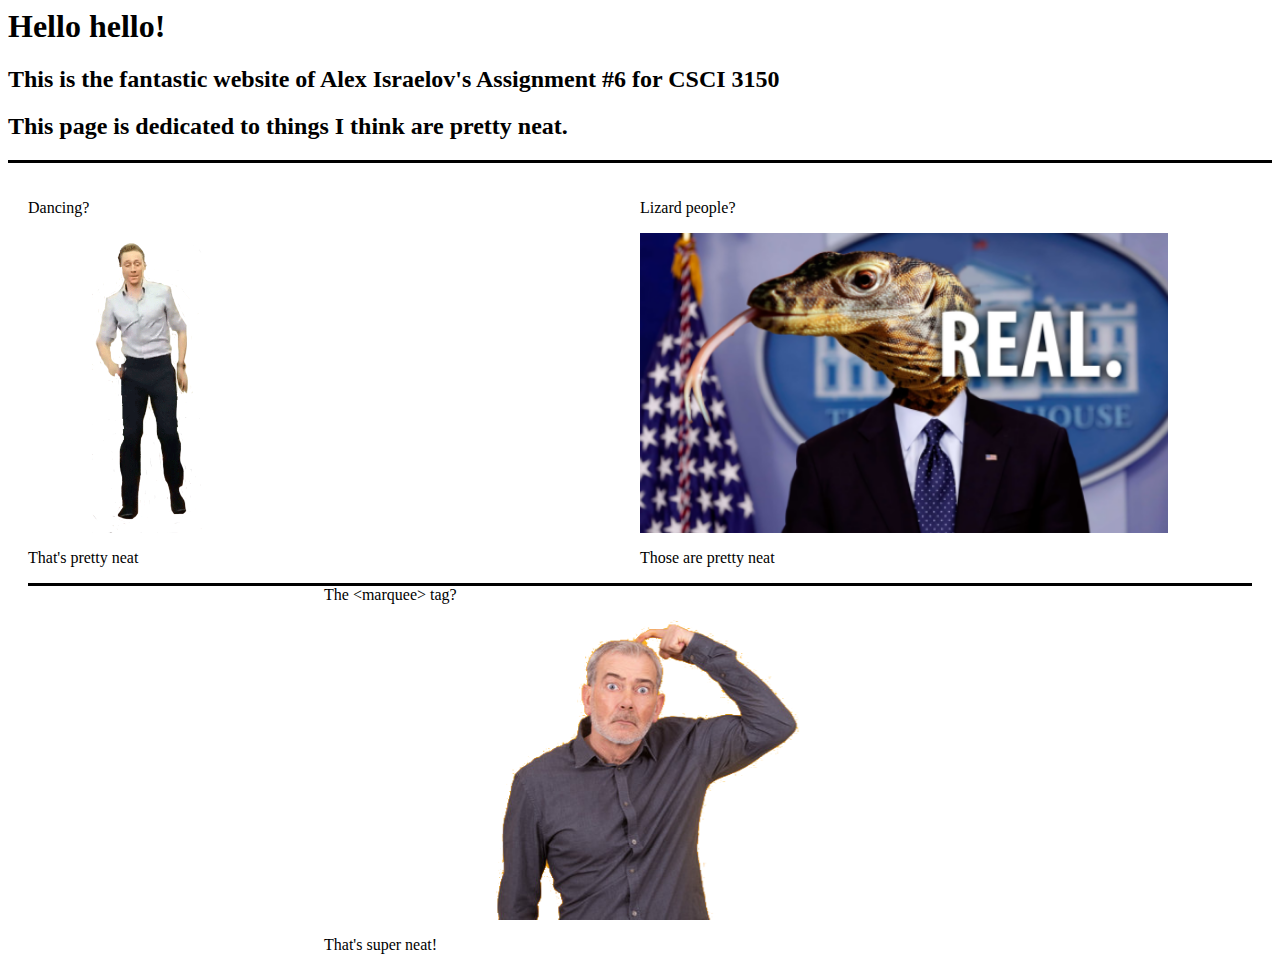
<file: index.html>
<html>

<head>
    <link rel="stylesheet" href="style.css">
    <title>Assignment 6</title>
</head>

<body>
    <h1>Hello hello!</h1>
    <h2>This is the fantastic website of Alex Israelov's Assignment #6 for CSCI 3150</h2>
    <h2>This page is dedicated to things I think are pretty neat.</h2>

    <div class="doubleContainer">
        <div class="doubleChild">
            <div>
                <p>Dancing?</p>
                <img id="danceImg" src="img/dancing.gif">
                <p>That's pretty neat</p>
            </div>
        </div>
        <div class="doubleChild">
            <div>
                <p>Lizard people?</p>
                <img src="img/lizard.png">
                <p>Those are pretty neat</p>
            </div>
        </div>
    </div>
    <br>
    <div id="final" class="center">
        <p>The &ltmarquee&gt tag?</p>
        <marquee behavior="alternate" scrollamount="20"><img src="img/wtf.png"></marquee>
        <p>That's super neat!</p>
    </div>
</body>

</html>
</file>
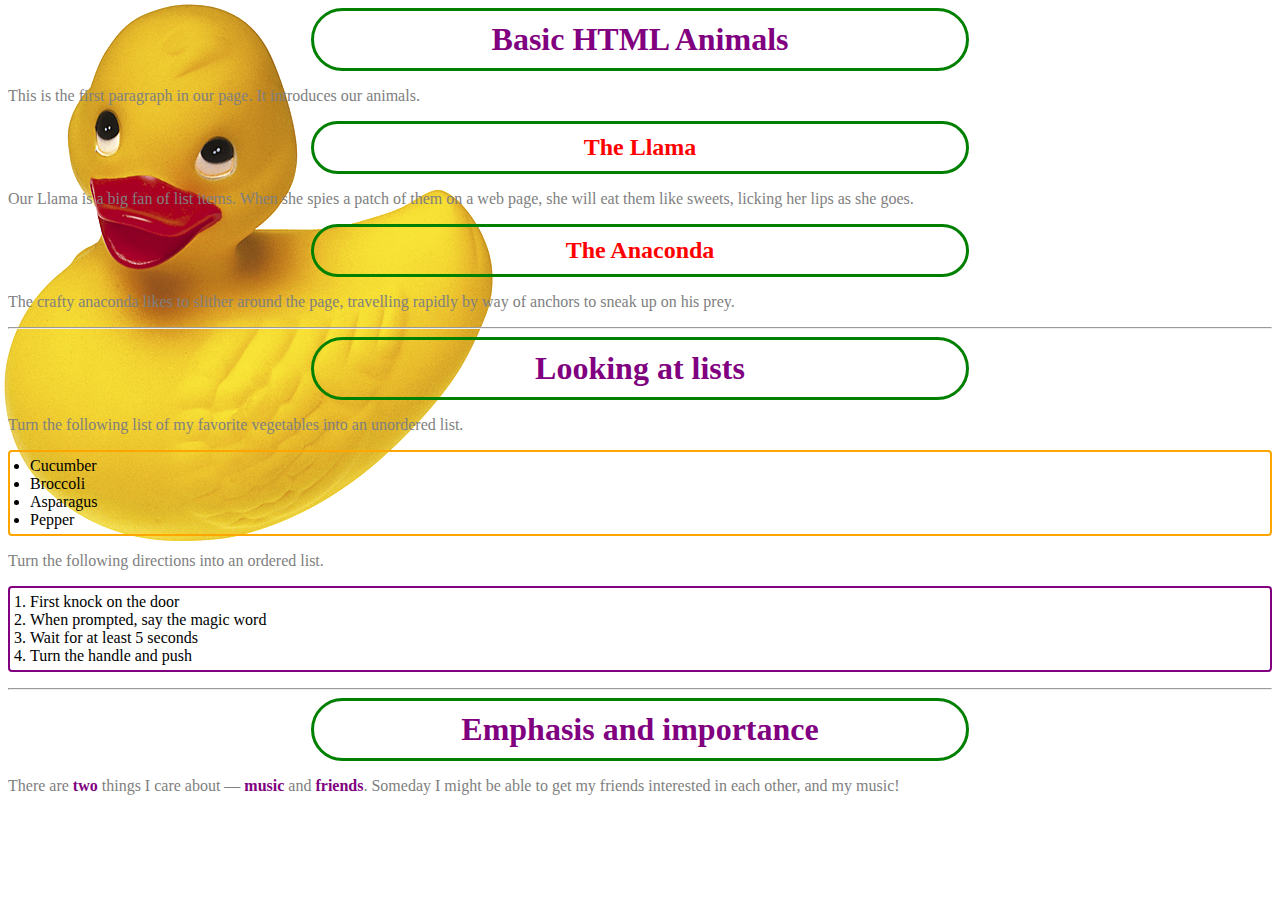
<file: assignment7/index.html>
<html>

  <head>
    <title>Assignment 7</title>
    <link href="https://fonts.googleapis.com/css?family=Open+Sans+Condensed:300|Sonsie+One" rel="stylesheet" type="text/css">

    <!----- Add the link to your style sheet --------->
            <link rel="stylesheet" href="style.css">
    <!------------------------------------------------>
    
    
        <!-- the below three lines are a fix to get HTML5 semantic elements working in old versions of Internet Explorer-->
        <!--[if lt IE 9]>
          <script src="https://cdnjs.cloudflare.com/ajax/libs/html5shiv/3.7.3/html5shiv.js"></script>
        <![endif]-->
    
  </head>

  <body>
    <h1>
      Basic HTML Animals
    </h1>

    <p>
      This is the first paragraph in our page. It introduces our animals.
    </p>

    <h2>
      The Llama
    </h2>

    <p>
      Our Llama is a big fan of list items. When she spies a patch of them on a web page, she will eat them like sweets, licking her lips as she goes.
    </p>

    <h2>
      The Anaconda
    </h2>

    <p>
      The crafty anaconda likes to slither around the page, travelling rapidly by way of anchors to sneak up on his prey.
    </p>


    <hr>

    <h1>Looking at lists</h1>

    <p>Turn the following list of my favorite vegetables into an unordered list.</p>

    <ul>
      <li>Cucumber</li>
      <li>Broccoli</li>
      <li>Asparagus</li>
      <li>Pepper</li>
    </ul>





    <p>Turn the following directions into an ordered list.</p>

    <ol>
      <li> First knock on the door</li>
      <li> When prompted, say the magic word</li>
      <li> Wait for at least 5 seconds</li>
      <li>Turn the handle and push</li>
    </ol>

    <hr>

    <h1>Emphasis and importance</h1>

    <p>There are <strong>two</strong> things I care about — <strong>music</strong> and <strong>friends</strong>. Someday I might be able to get my friends interested in each other, and my music!</p>



  </body>

</html>
</file>
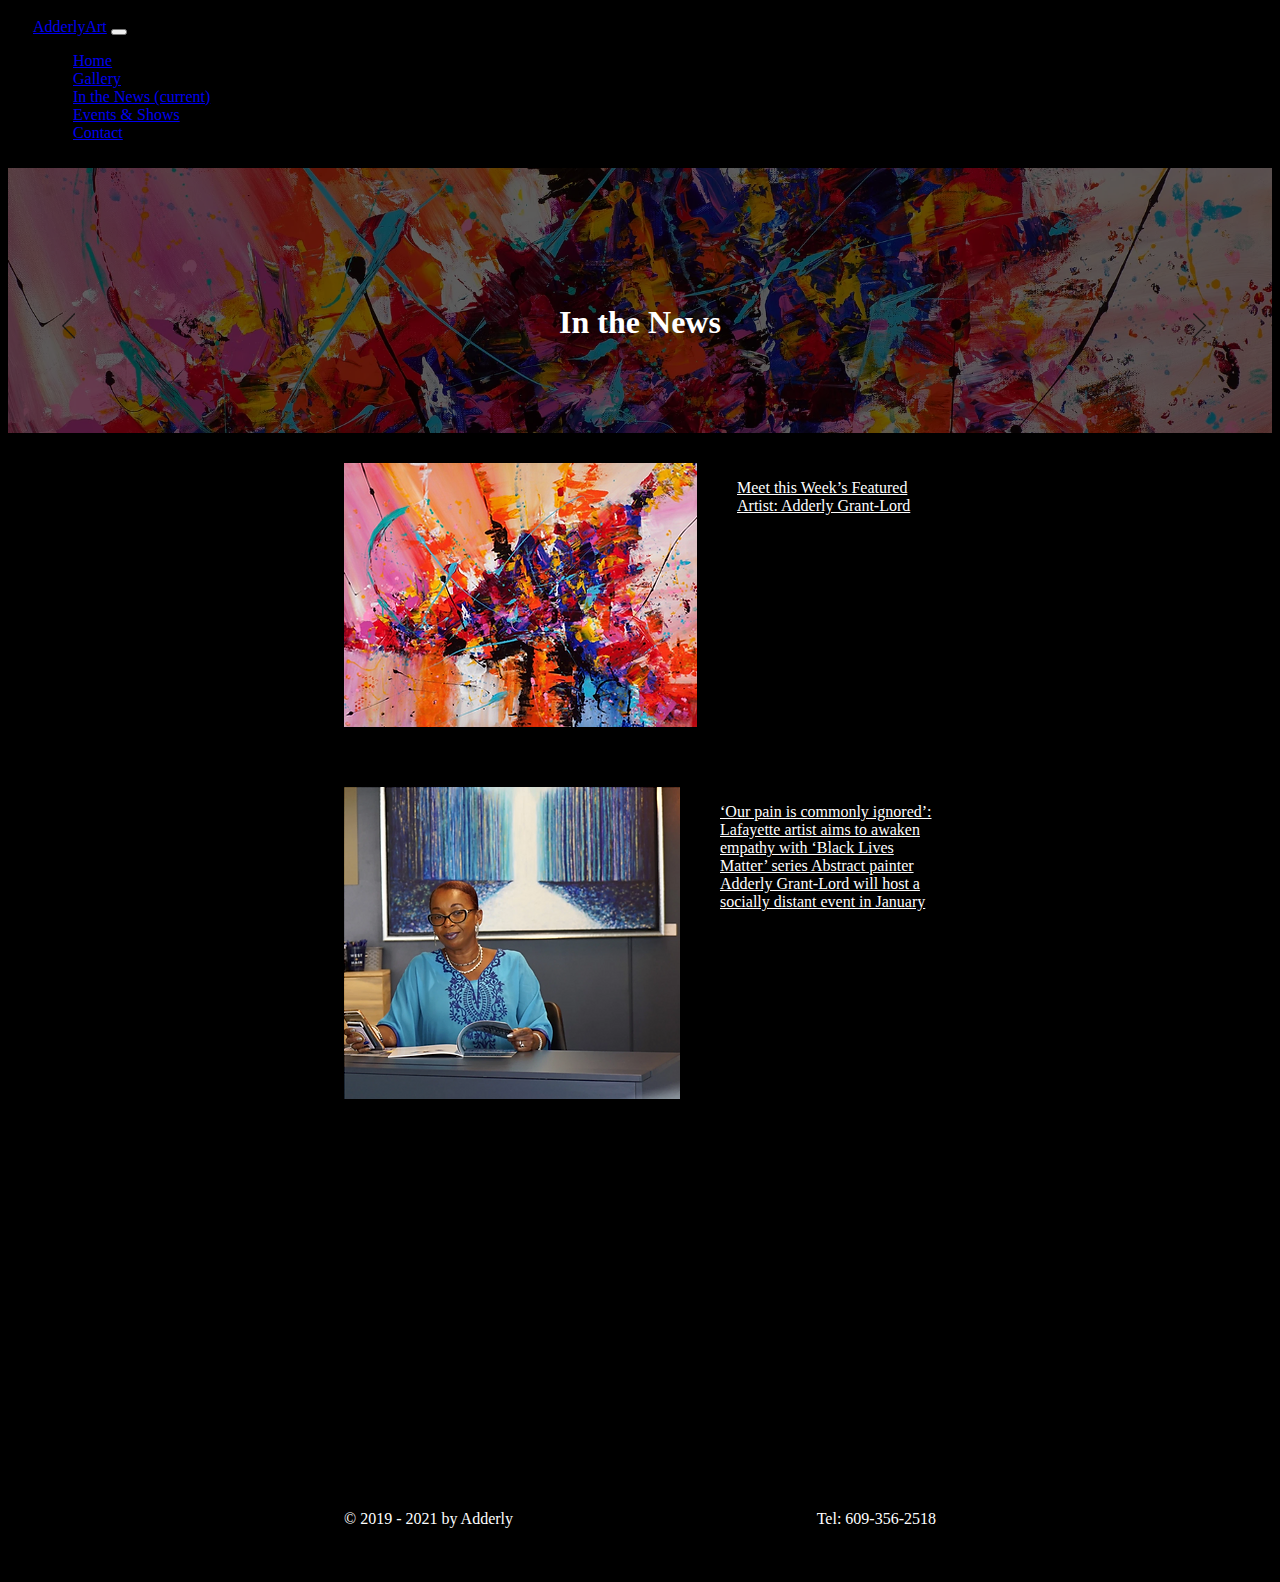
<file: adderlyart/news.html>
<html>

<head>
    <link href="https://cdn.jsdelivr.net/npm/bootstrap@5.3.0-alpha3/dist/css/bootstrap.min.css" rel="stylesheet"
        integrity="sha384-KK94CHFLLe+nY2dmCWGMq91rCGa5gtU4mk92HdvYe+M/SXH301p5ILy+dN9+nJOZ" crossorigin="anonymous">
    <script src="https://cdn.jsdelivr.net/npm/bootstrap@5.3.0-alpha3/dist/js/bootstrap.bundle.min.js"
        integrity="sha384-ENjdO4Dr2bkBIFxQpeoTz1HIcje39Wm4jDKdf19U8gI4ddQ3GYNS7NTKfAdVQSZe"
        crossorigin="anonymous"></script>
    <link rel="stylesheet" href="style.css">
    <title>AdderlyArt</title>

</head>

<body>
    <div id="wrapperDiv">
        <nav class="navbar navbar-expand-lg navbar-dark bg-dark">
            <a class="navbar-brand" href="index.html">AdderlyArt</a>
            <button class="navbar-toggler" type="button" data-toggle="collapse" data-target="#navbarSupportedContent"
                aria-controls="navbarSupportedContent" aria-expanded="false" aria-label="Toggle navigation">
                <span class="navbar-toggler-icon"></span>
            </button>

            <div class="collapse navbar-collapse" id="navbarSupportedContent">
                <ul class="navbar-nav mr-auto">
                    <li class="nav-item active">
                        <a class="nav-link" href="index.html">Home</a>
                    </li>
                    <li class="nav-item">
                        <a class="nav-link" href="#">Gallery</a>
                    </li>
                    <li class="nav-item">
                        <a class="nav-link" href="#">In the News <span class="sr-only">(current)</span></a>
                    </li>
                    <li class="nav-item">
                        <a class="nav-link" href="#">Events & Shows</a>
                    </li>
                    <li class="nav-item">
                        <a class="nav-link" href="#">Contact</a>
                    </li>

                </ul>

            </div>
        </nav>

        <div id="heroSection">
            <img src="img/hero.png"
                alt="Abstract artwork with primarily red, pink, and blue tones. Titled 'Untouchable Place'.">
            <h1 class="centeredHeroText">In the News</h1>
        </div>

        <div class="imageTextSection center">
            <div>
                <a href="https://www.westandmain.co/blog/meet-this-weeks-featured-artist-adderly-grant-lord">
                    <img alt="Article 1" src="img/a1.png">
                </a>
            </div>
            <div>
                <a href="https://www.westandmain.co/blog/meet-this-weeks-featured-artist-adderly-grant-lord">
                    <p>Meet this Week’s Featured Artist: Adderly Grant-Lord</p>
                </a>
            </div>
        </div>

        <div class="imageTextSection center">
            <div>
                <a
                    href="https://www.dailycamera.com/2020/12/23/our-pain-is-commonly-ignored-lafayette-artist-aims-to-awaken-empathy-with-black-lives-matter-series/">
                    <img alt="Article 2" src="img/a2.png">
                </a>
            </div>
            <div>
                <a
                    href="https://www.dailycamera.com/2020/12/23/our-pain-is-commonly-ignored-lafayette-artist-aims-to-awaken-empathy-with-black-lives-matter-series/">
                    <p>‘Our pain is commonly ignored’: Lafayette artist aims to awaken empathy with ‘Black Lives Matter’
                        series

                        Abstract painter Adderly Grant-Lord will host a socially distant event in January</p>
                </a>
            </div>
        </div>

        <div id="ytVideo" class="center">
            <iframe width="560" height="315" src="https://www.youtube.com/embed/jmsQelrMRKI" title="YouTube video player" frameborder="0" allow="accelerometer; autoplay; clipboard-write; encrypted-media; gyroscope; picture-in-picture; web-share" allowfullscreen></iframe>
        </div>

        <div>
            <div class="imageTextSection center">
                <div class="left">
                    <p>© 2019 - 2021 by Adderly</p>
                </div>
                <div class="right footerRight">
                    <p>Tel: 609-356-2518</p>
                </div>
            </div>
        </div>
    </div>



</body>

</html>
</file>
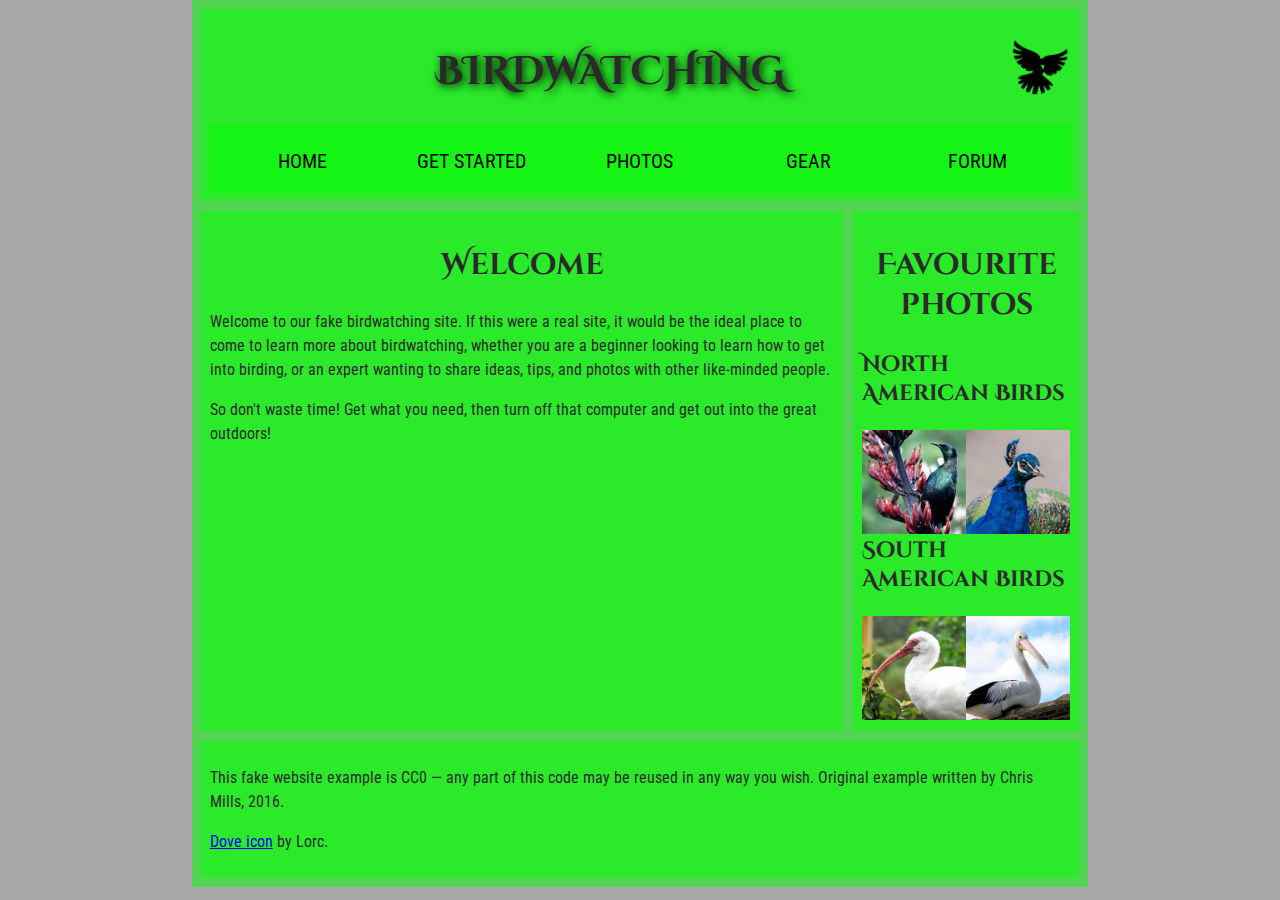
<file: assignment8/pageregions.html>
<!DOCTYPE html>
<html lang="en">

<head>
  <link rel="stylesheet" href="bwstyle.css">
  <meta charset="utf-8">
  <title>Birds</title>
  <link href="https://fonts.googleapis.com/css?family=Roboto+Condensed:300%7CCinzel+Decorative:700" rel="stylesheet">


  <!--[if lt IE 9]>
      <script src="https://cdnjs.cloudflare.com/ajax/libs/html5shiv/3.7.3/html5shiv.js"></script>
    <![endif]-->
</head>

<body>


  <div class="flex-container">

    <header role="banner">
      <h1>Birdwatching</h1>
      <img src="images/dove.png" alt="a simple dove logo">

      <nav>
      <ul>
        <li><span>Home</span></li>
        <li><a href="#">Get started</a></li>
        <li><a href="#">Photos</a></li>
        <li><a href="#">Gear</a></li>
        <li><a href="#">Forum</a></li>
      </ul>
    </nav>

    </header>

    <main role="main">
    <h2>Welcome</h2>

    <p>Welcome to our fake birdwatching site. If this were a real site, it would be the ideal place to come to learn
      more about birdwatching, whether you are a beginner looking to learn how to get into birding, or an expert wanting
      to share ideas, tips, and photos with other like-minded people.</p>

    <p>So don't waste time! Get what you need, then turn off that computer and get out into the great outdoors!</p>
      </main>

    <aside role=”complementary”>
      <h2>Favourite photos</h2>
      <h3>North American Birds</h3>

      <a href="images/favorite-1.jpg"><img src="images/favorite-1_th.jpg"
          alt="Small black bird, black claws, long black slender beak, links to larger version of the image"></a>

      <a href="images/favorite-2.jpg"><img src="images/favorite-2_th.jpg"
          alt="Top half of a pretty bird with bright blue plumage on neck, light colored beak, blue headdress, links to larger version of the image"></a>
      <h3>
        South American Birds
      </h3>
      <a href="images/favorite-3.jpg"><img src="images/favorite-3_th.jpg"
          alt="Top half of a large bird with white plumage, very long curved narrow light colored break, links to larger version of the image"></a>
      <a href="images/favorite-4.jpg"><img src="images/favorite-4_th.jpg"
          alt="Large bird, mostly white plumage with black plumage on back and rear, long straight white beak, links to larger version of the image"></a>
    </aside>
    <footer>
    <div role="contentinfo">
    <p>This fake website example is CC0 — any part of this code may be reused in any way you wish. Original example
      written by Chris Mills, 2016.</p>

    <p><a href="http://game-icons.net/lorc/originals/dove.html">Dove icon</a> by Lorc.</p>
      </div>
    </footer>
  </div>
</file>
<file: style.css>
.doubleContainer{
    border-top: 3px solid #000;
    padding: 20px;
}

.doubleChild{
    border-bottom: 3px solid #000;
    width: 50%;
    height:400px;
    float: left;
}

img{
    height:300px;
}

.center {
    margin: auto;
    width: 50%;
  }
</file>
<file: assignment7/style.css>
h1,
h2 {
  color: red;
}

p {
  color: gray;
}

ul {
  border: 2px solid orange;
}

ol {
  border: 2px solid purple;
}

ol,
ul {
  padding: 5px 20px;
  border-radius: 4px;
}


h1,
strong {
  color: purple;
}

em {
  color: gray;
}

h1 , h2{
   margin: auto;
  width: 50%;
  border: 3px solid green;
  padding: 10px;
  text-align: center;
  
  border-radius: 90px;
}

body{
  background-image: url('duck.png');
  background-repeat: no-repeat;
}
</file>
<file: adderlyart/style.css>
body {
    background-color: black !important;
}

#heroSection {
    width: 100%;
    position: relative;
    text-align: center;
    color: white;
}

#heroSection img {
    width: 100%;
    height: 30%;
    object-fit: cover;
    opacity: 40%;
}

#heroSection .centeredHeroText {
    position: absolute;
    top: 50%;
    left: 50%;
    transform: translate(-50%, -50%);
}

.imageTextSection {
    width: 80%;
    display: flex;
    color: white;
}

.imageTextSection .left {
    float: left;
    width: 100%;
}

.imageTextSection .right {
    float: right;
    width: 100%;
}

.imageTextSection div{
    padding: 20px;
}

.imageTextSection a {
    color: white;
}

.center {
    margin: auto;
    width: 50%;
    padding: 10px;
  }

  #formSection{
    text-align: center;
    color: white;
  }

  #formSection form{
    width: 60%;
  }

  #formSection input,textarea{
    margin: 10px;
  }

/* Ripped from OG site */
.social{
  --color_0: 255,255,255;
  --color_1: 255,255,255;
  --color_2: 0,0,0;
  --color_3: 237,28,36;
  --color_4: 0,136,203;
  --color_5: 255,203,5;
  --color_6: 114,114,114;
  --color_7: 176,176,176;
  --color_8: 255,255,255;
  --color_9: 114,114,114;
  --color_10: 176,176,176;
  --color_11: 255,255,255;
  --color_12: 204,204,204;
  --color_13: 160,160,159;
  --color_14: 96,94,94;
  --color_15: 47,46,46;
  --color_16: 251,212,190;
  --color_17: 246,189,156;
  --color_18: 242,130,65;
  --color_19: 161,87,43;
  --color_20: 81,43,22;
  --color_21: 177,236,246;
  --color_22: 104,217,237;
  --color_23: 78,163,178;
  --color_24: 52,108,118;
  --color_25: 26,54,59;
  --color_26: 247,234,169;
  --color_27: 239,220,125;
  --color_28: 231,195,11;
  --color_29: 154,130,7;
  --color_30: 39,33,2;
  --color_31: 255,179,246;
  --color_32: 255,102,236;
  --color_33: 191,77,177;
  --color_34: 128,51,118;
  --color_35: 64,26,59;
  --font_0: normal normal bold 18px/1.4em arial,'ｍｓ ｐゴシック','ms pgothic','돋움',dotum,helvetica,sans-serif;
  --font_1: normal normal normal 16px/1.4em din-next-w01-light,din-next-w02-light,din-next-w10-light,sans-serif;
  --font_2: normal normal bold 18px/1.4em arial,'ｍｓ ｐゴシック','ms pgothic','돋움',dotum,helvetica,sans-serif;
  --font_3: normal normal normal 90px/1.4em 'arial black',arial-w01-black,arial-w02-black,'arial-w10 black',sans-serif;
  --font_4: normal normal normal 28px/1.4em arial,'ｍｓ ｐゴシック','ms pgothic','돋움',dotum,helvetica,sans-serif;
  --font_5: normal normal bold 18px/1.4em arial,'ｍｓ ｐゴシック','ms pgothic','돋움',dotum,helvetica,sans-serif;
  --font_6: normal normal bold 17px/1.4em 'open sans',sans-serif;
  --font_7: normal normal normal 16px/1.4em 'open sans',sans-serif;
  --font_8: normal normal normal 16px/1.4em 'open sans',sans-serif;
  --font_9: normal normal normal 14px/1.4em arial,'ｍｓ ｐゴシック','ms pgothic','돋움',dotum,helvetica,sans-serif;
  --font_10: normal normal normal 12px/1.4em din-next-w01-light,din-next-w02-light,din-next-w10-light,sans-serif;
  font-family: Arial,Helvetica,sans-serif;
  font-size: 10px;
  background: transparent;
  border: 0;
  margin: 0;
  outline: 0;
  padding: 0;
  list-style: none;
  white-space: nowrap;
  width: 100%;
  display:flex;
  justify-content: center;
}

.social li{
    display:inline-block;
    margin: 5px;
}

.footerRight{
    text-align: right;
}

#ytVideo {
    text-align: center;
}

.navbar{
    padding: 10px 25px 10px 25px;
}
</file>
<file: assignment8/bwstyle.css>
@charset "utf-8";
/* CSS Document */

/* || General setup */

html, body {
  margin: 0;
  padding: 0;
}

html {
  font-size: 10px;
  background-color: #a9a9a9;
}

body {
  width: 70%;
  min-width: 800px;
  margin: 0 auto;
}

/* || typography */

h1, h2, h3 {
  font-family: 'Cinzel Decorative', cursive;
  color: #2a2a2a;
}

p, input, li {
  font-family: 'Roboto Condensed', sans-serif;
  color: #2a2a2a;
}

h1 {
  font-size: 4rem;
  text-align: center;
  text-shadow: 2px 2px 10px black;
}

h2 {
  font-size: 3rem;
  text-align: center;
}

h3 {
  font-size: 2.2rem;
}

p, li {
  font-size: 1.6rem;
  line-height: 1.5;
}

/* || header layout */

header {
  margin-bottom: 10px;
  display: flex;
  flex-flow: row wrap;
  width: 100%;
}

body > * {
  background-color: red;
  padding: 1%;
}

main, header, nav, article, aside, footer, section {
  background-color: rgba(0,255,0,0.5);
  padding: 1%;
}

h1 {
  flex: 5;
  text-transform: uppercase;
}

header img {
  display: block;
  height: 60px;
  padding-top: 20.15px;
}

nav {
  height: 50px;
  flex: 100%;
  display: flex;
}

nav ul {
  padding: 0;
  list-style-type: none;
  flex: 2;
  display: flex;
}

nav li {
  display: inline;
  text-align: center;
  flex: 1;
}

nav a, nav span {
  display: inline-block;
  font-size: 2rem;
  height: 3rem;
  line-height: 1.7;
  text-transform: uppercase;
  text-decoration: none;
  color: black;

}

/* || main layout */

/* original main style
main {
  display: flex;
} 
 */

article, section {
  flex: 4;
}

aside {
  flex: 1;
  margin-left: 10px;
  padding: 1%;
}

aside a {
  display: block;
  float: left;
  width: 50%;
}

aside img {
  max-width: 100%;
}

footer {
  margin-top: 10px;
}

/* HK additions */

main {
  flex: 3;
}

.flex-container {
 background-color: rgba(0,255,0,0.5);
  padding: 1%;
  display: flex;
  flex-wrap: wrap;
}
</file>
